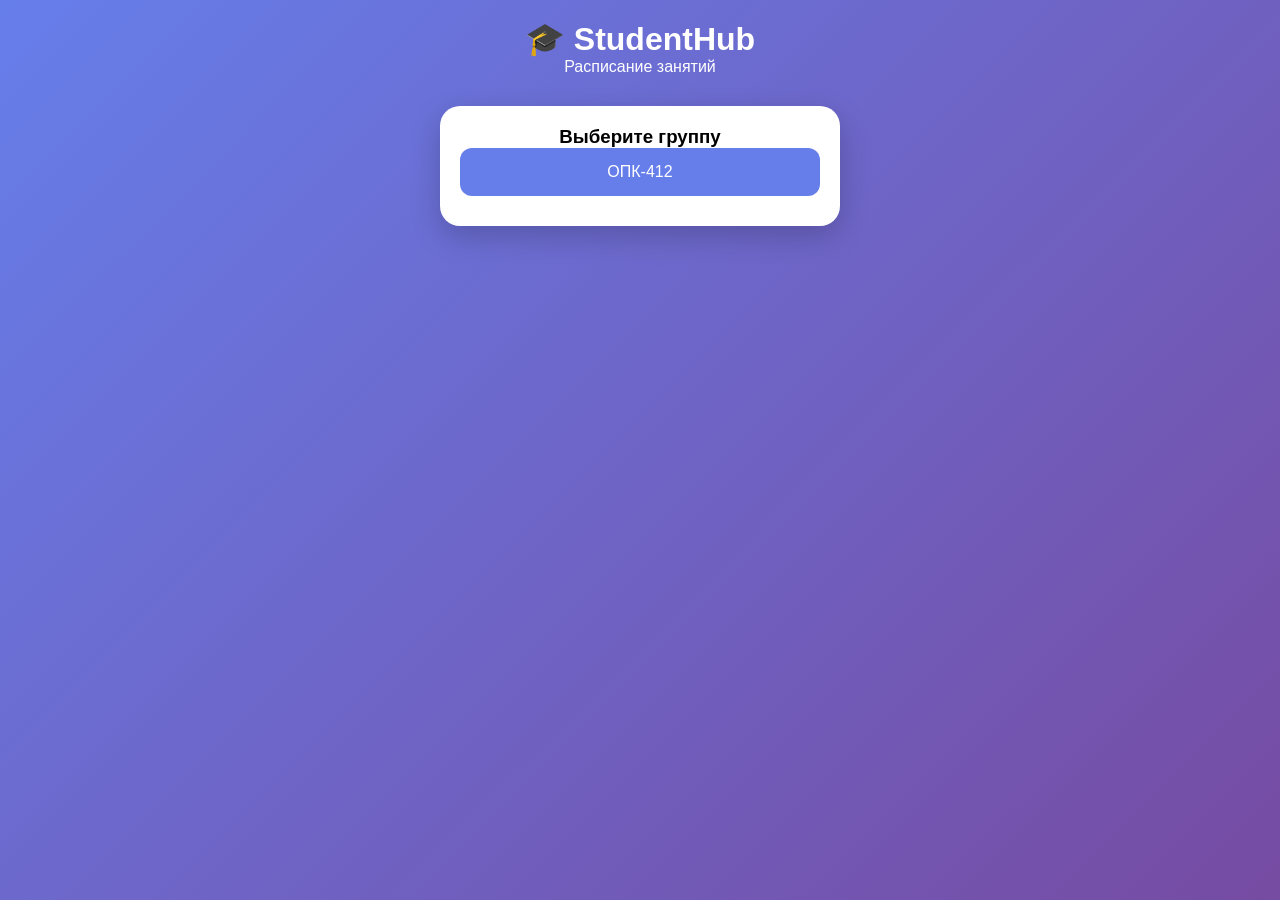
<file: index.html>
<!DOCTYPE html>
<html>
<head>
    <title>StudentHub - Расписание</title>
    <meta charset="UTF-8">
    <meta name="viewport" content="width=device-width, initial-scale=1.0">
    <script src="https://telegram.org/js/telegram-web-app.js"></script>
    <style>
        * {
            margin: 0;
            padding: 0;
            box-sizing: border-box;
            font-family: -apple-system, BlinkMacSystemFont, 'Segoe UI', Roboto, sans-serif;
        }
        
        body {
            background: linear-gradient(135deg, #667eea 0%, #764ba2 100%);
            min-height: 100vh;
            padding: 20px;
        }
        
        .container {
            max-width: 400px;
            margin: 0 auto;
        }
        
        .header {
            text-align: center;
            color: white;
            margin-bottom: 30px;
        }
        
        .card {
            background: white;
            border-radius: 20px;
            padding: 20px;
            margin-bottom: 15px;
            box-shadow: 0 10px 30px rgba(0,0,0,0.2);
        }
        
        .group-selector {
            text-align: center;
        }
        
        .group-btn {
            background: #667eea;
            color: white;
            border: none;
            padding: 15px 20px;
            border-radius: 12px;
            font-size: 16px;
            width: 100%;
            margin-bottom: 10px;
            cursor: pointer;
        }
        
        .week-navigation {
            display: flex;
            justify-content: space-between;
            margin-bottom: 15px;
        }
        
        .nav-btn {
            background: #f8f9fa;
            border: none;
            padding: 10px 15px;
            border-radius: 10px;
            cursor: pointer;
        }
        
        .day-tabs {
            display: flex;
            overflow-x: auto;
            margin-bottom: 15px;
            gap: 5px;
        }
        
        .day-tab {
            flex: 1;
            padding: 10px;
            text-align: center;
            background: #f8f9fa;
            border-radius: 10px;
            cursor: pointer;
            white-space: nowrap;
        }
        
        .day-tab.active {
            background: #667eea;
            color: white;
        }
        
        .lesson {
            background: #f8f9fa;
            padding: 15px;
            border-radius: 12px;
            margin-bottom: 10px;
            border-left: 4px solid #667eea;
        }
        
        .lesson-time {
            font-weight: bold;
            color: #667eea;
        }
        
        .lesson-subject {
            font-weight: bold;
            margin: 5px 0;
        }
        
        .lesson-teacher {
            color: #666;
            font-size: 14px;
        }
        
        .zoom-link {
            display: inline-block;
            background: #28a745;
            color: white;
            padding: 5px 10px;
            border-radius: 6px;
            text-decoration: none;
            font-size: 12px;
            margin-top: 5px;
        }
    </style>
</head>
<body>
    <div class="container">
        <div class="header">
            <h1>🎓 StudentHub</h1>
            <p>Расписание занятий</p>
        </div>
        
        <div class="card group-selector">
            <h3>Выберите группу</h3>
            <button class="group-btn" onclick="selectGroup('ОПК-412')">ОПК-412</button>
            <!-- Можно добавить другие группы -->
        </div>
        
        <div id="schedule-view" style="display: none;">
            <div class="card">
                <div class="week-navigation">
                    <button class="nav-btn" onclick="showWeekView()">📅 Неделя</button>
                    <button class="nav-btn" onclick="showTodayView()">📋 Сегодня</button>
                </div>
                
                <div id="day-tabs" class="day-tabs">
                    <!-- Дни недели будут здесь -->
                </div>
                
                <div id="lessons-container">
                    <!-- Расписание будет здесь -->
                </div>
            </div>
        </div>
    </div>

    <script>
        const API_BASE = 'http://localhost:8000';
        let currentGroup = '';
        let currentWeekSchedule = null;
        
        // Инициализация Telegram Web App
        Telegram.WebApp.ready();
        Telegram.WebApp.expand();
        
        async function selectGroup(group) {
            currentGroup = group;
            document.querySelector('.group-selector').style.display = 'none';
            document.getElementById('schedule-view').style.display = 'block';
            
            await loadWeekSchedule(group);
            showWeekView();
        }
        
        async function loadWeekSchedule(group) {
            try {
                const response = await fetch(`${API_BASE}/api/schedule/week/${group}`);
                currentWeekSchedule = await response.json();
                updateDayTabs();
            } catch (error) {
                alert('Ошибка загрузки расписания');
            }
        }
        
        function updateDayTabs() {
            const daysContainer = document.getElementById('day-tabs');
            const days = ['monday', 'tuesday', 'wednesday', 'thursday', 'friday'];
            
            daysContainer.innerHTML = days.map(day => `
                <div class="day-tab ${day === 'monday' ? 'active' : ''}" 
                     onclick="showDay('${day}')">
                    ${currentWeekSchedule.week_schedule[day].day_name}
                </div>
            `).join('');
        }
        
        function showWeekView() {
            showDay('monday'); // Показываем понедельник по умолчанию
        }
        
        function showTodayView() {
            // Получаем расписание на сегодня
            fetch(`${API_BASE}/api/schedule/today/${currentGroup}`)
                .then(response => response.json())
                .then(data => {
                    displayLessons(data.lessons, `Сегодня (${data.day_name})`);
                });
        }
        
        function showDay(day) {
            // Активируем вкладку
            document.querySelectorAll('.day-tab').forEach(tab => tab.classList.remove('active'));
            event.target.classList.add('active');
            
            const dayData = currentWeekSchedule.week_schedule[day];
            displayLessons(dayData.lessons, dayData.day_name);
        }
        
        function displayLessons(lessons, dayName) {
            const container = document.getElementById('lessons-container');
            
            if (lessons.length === 0) {
                container.innerHTML = '<div class="lesson">Пар нет! 🎉</div>';
                return;
            }
            
            container.innerHTML = lessons.map(lesson => `
                <div class="lesson">
                    <div class="lesson-time">${lesson.time}</div>
                    <div class="lesson-subject">${lesson.subject}</div>
                    <div class="lesson-teacher">👨‍🏫 ${lesson.teacher}</div>
                    ${lesson.zoom_link ? `<a href="${lesson.zoom_link}" class="zoom-link" target="_blank">🔗 Zoom</a>` : ''}
                </div>
            `).join('');
        }
        
        // Инициализация
        document.addEventListener('DOMContentLoaded', function() {
            // Можно добавить автоматическую загрузку
        });
    </script>
</body>
</html>
</file>
